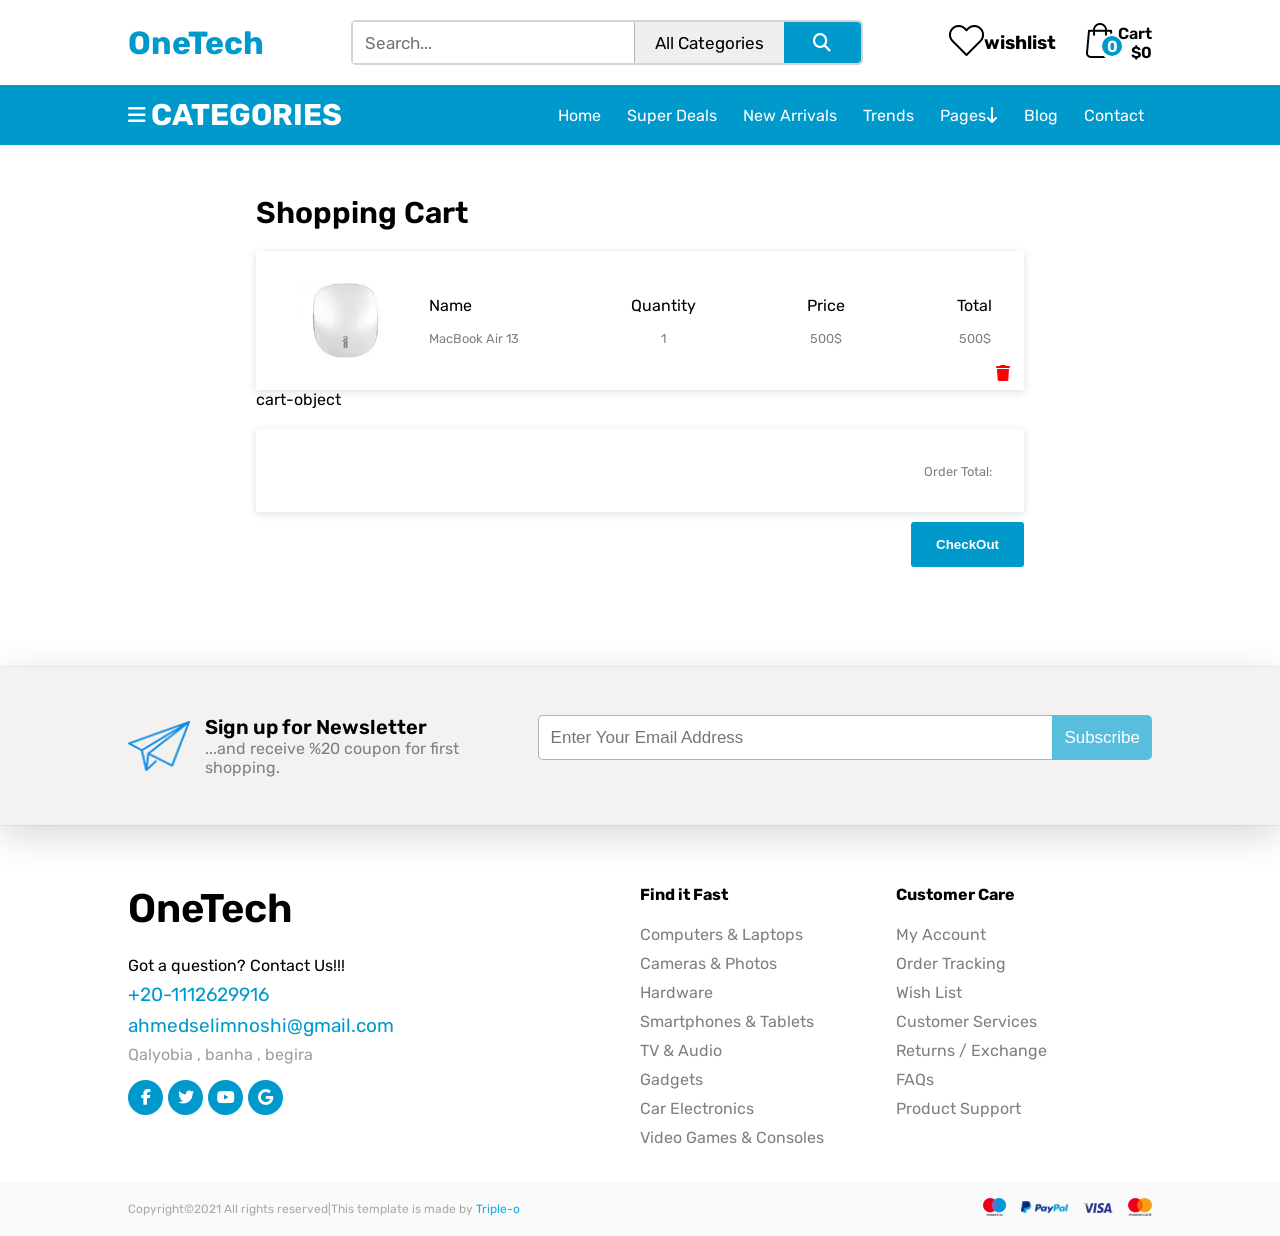
<file: shopping-cart.html>
<!DOCTYPE html>
<html lang="en">
<head>
    <meta charset="UTF-8">
    <meta name="viewport" content="width=device-width, initial-scale=1.0">
    <title>Cart</title>
    <link rel="stylesheet" href="css/style.css">
    <link rel="stylesheet" href="css/all.css">
    <link rel="stylesheet" href="css/media.css">

    <!-- start fonts -->
    <link href="https://fonts.googleapis.com/css2?family=Rubik:ital,wght@0,300..900;1,300..900&display=swap" rel="stylesheet">
    <!-- end fonts -->
</head>
<body>

    <header>
        <div class="container">
            <div class="header-parent">
                <a style="text-decoration: none; color: rgb(0, 153, 204);" href="main.html"><h1>OneTech</h1></a>

                <div class="header-search-area">
                    <input placeholder="Search..." type="text">

                    <select>
                        <option selected value="All Categories">All Categories</option>
                        <option value="Computers">Computers</option>
                        <option value="Laptops">Laptops</option>
                        <option value="Cameras">Cameras</option>
                        <option value="Hardware">Hardware</option>
                        <option value="Smartphones">Smartphones</option>
                    </select>

                    <button><i style="font-size: 18px;" class="fa-solid fa-magnifying-glass"></i></button>
                </div><!-- header-search-area -->


                <div class="header-carts">
                    <div class="header-wishlist">
                        
                        <div class="wishlist-img">
                            <img src="images/wishlist_cart/wishlist.webp" alt="wishlist">
                        </div><!-- wishlist-img -->
                        
                        <div><a style="text-decoration: none; color: black;" href="#"><h3>wishlist</h3></a></div>
                    </div><!-- header-wishlist -->

                    <div class="header-cart">

                        <div class="cart-img">
                            <img src="images/wishlist_cart/cart.webp" alt="wishlist">
                            <div class="cart-counter">0</div><!-- cart-counter -->
                        </div><!-- header-img -->
                        
                        <div class="cart-price">
                            <a style="text-decoration: none; color: black;" href="#"><p>Cart</p></a>
                            <p>$0</p>
                        </div><!-- cart-price -->
                    </div><!-- header-cart -->
                </div><!-- header-carts -->
            </div><!-- header-parent -->
        </div><!-- container -->
    </header>


    <div class="second-header-frame">
        <div class="container">
            <div class="second-header">
                <div class="second-header-categories">
                    <i class="fa-solid fa-bars"></i>
                    <h2>CATEGORIES</h2>
                    <div class="categories-links">
                        <a href="#">Computers & Laptops</a>
                        <a href="#">Cameras</a>
                        <a href="#">Hardware</a>
                        <a href="#">Smartphones & Tablets</a>
                        <a href="#">Gadgets</a>
                        <a href="#">Car Electronics</a>
                        <a href="#">Video games & Consoles</a>
                    </div><!-- categories-links -->
                </div><!-- second-header-categories -->

                <div class="second-header-menu-body">
                    <div class="second-header-menu">
                        <h2>MENU</h2>
                        <i class="fa-solid fa-bars"></i>
                    </div><!-- second-header-menu -->

                    <!-- <div class="menu-links">
                        <ul class="menu-ul">
                            <li>Home</li>
                            <li>Super Deals</li>
                            <li>New Arrival</li>
                            <li>Trends</li>
                            <li>Pages<i class="fa-solid fa-arrow-down-long"></i></li>
                            <div class="pages-links">
                                <a href="#">Shop</a>
                                <a href="#">Products</a>
                                <a href="#">Blog</a>
                                <a href="#">Cart</a>
                                <a href="#">Wishlist</a>
                                <a href="#">Contact</a>
                            </div>
                            <li>Blog</li>
                            <li>Contact</li>
                        </ul>
                    <div> -->

                </div><!-- second-header-menu-body -->
                    
                <ul>
                    <li><a style="text-decoration: none; color: white; " href="main.html#home">Home</a></li>
                    <li><a style="text-decoration: none; color: white; " href="main.html#deals">Super Deals</a></li>
                    <li><a style="text-decoration: none; color: white; " href="main.html#fifth-section">New Arrivals</a></li>
                    <li><a style="text-decoration: none; color: white; " href="main.html#trends">Trends</a></li>
                    <li style="position: relative;" class="pages-li">Pages<i class="fa-solid fa-arrow-down-long"></i>
                    
                        <div class="pages-links">
                            <a href="#">Shop</a>
                            <a href="#">Products</a>
                            <a href="#">Blog</a>
                            <a href="shopping-cart.html">Cart</a>
                            <a href="wishlist.html">Wishlist</a>
                            <a href="#">Contact</a>
                        </div><!-- pages-links -->
                    </li>
                    
                    <li>Blog</li>
                    <li>Contact</li>
                </ul>
            </div><!-- second-header -->
        </div><!-- container -->
    </div><!-- second-header-frame -->





    <div class="cart-container">
        <h1>Shopping Cart</h1>

        <div class="cart-body">

            <div class="cart-object">
                <i class="fa-solid fa-trash"></i>
                <img src="images/new-arrivals/img4.webp" alt="">
                <div class="cart-details">
                    <div class="cart-detail">
                        <p>Name</p>
                        <p>MacBook Air 13</p>
                    </div><!-- cart-detail -->
                    <div class="cart-detail">
                        <p>Quantity</p>
                        <p>1</p>
                    </div><!-- cart-detail -->
                    <div class="cart-detail">
                        <p>Price</p>
                        <p>500$</p>
                    </div><!-- cart-detail -->
                    <div class="cart-detail">
                        <p>Total</p>
                        <p>500$</p>
                    </div><!-- cart-detail -->
                </div><!-- cart-details -->
            </div>cart-object


            
        </div><!-- cart-body -->

        <div class="cart-total">
            <p>Order Total: <span class="TotalPrice" style="font-weight: 600; font-size: 16px; color: black;"></span></p>
        </div><!-- cart-total -->

        <button>
            CheckOut
        </button>
    </div><!-- cart-container -->

    



    <footer>

        <div class="first-footer-bg">
            <div class="container">
                <div class="first-footer">
                    <div class="first-footer-left">
                        <img src="images/telegram.webp" alt="">
                        <div class="first-footer-left-info">
                            <p>Sign up for Newsletter</p>
                            <p>...and receive %20 coupon for first shopping.</p>
                        </div>
                    </div><!-- first-footer-left -->

                    <div class="first-footer-right">
                        <div class="footer-input">
                            <input type="text" placeholder="Enter Your Email Address">
                            <button>Subscribe</button>
                        </div><!-- footer-input -->
                    </div><!-- first-footer-right -->
                
                </div><!-- first-footer -->
            </div><!-- container -->
        </div><!-- first-footer-bg -->



        <div class="container">
            <div class="second-footer">

                <div class="second-footer1">
                    <h1>OneTech</h1>

                    <p>Got a question? Contact Us!!!</p>
                    <p>+20-1112629916</p>
                    <p>ahmedselimnoshi@gmail.com</p>
                    <p>Qalyobia , banha , begira</p>

                    <ul>
                        <li><a href="#"><i class="fa-brands fa-facebook-f"></i></a></li>
                        <li><a href="#"><i class="fa-brands fa-twitter"></i></a></li>
                        <li><a href="#"><i class="fa-brands fa-youtube"></i></a></li>
                        <li><a href="#"><i class="fa-brands fa-google"></i></a></li>
                    </ul>
                </div><!-- second-footer1 -->

                <div class="second-footer2">
                    <h6>Find it Fast</h6>

                    <ul>
                        <li><a href="#">Computers & Laptops</a></li>
                        <li><a href="#">Cameras & Photos</a></li>
                        <li><a href="#">Hardware</a></li>
                        <li><a href="#">Smartphones & Tablets</a></li>
                        <li><a href="#">TV & Audio</a></li>
                        <li><a href="#">Gadgets</a></li>
                        <li><a href="#">Car Electronics</a></li>
                        <li><a href="#">Video Games & Consoles</a></li>
                    </ul>
                </div><!-- second-footer2 -->

                <div class="second-footer3">
                    <h6>Customer Care</h6>

                    <ul>
                        <li><a href="#">My Account</a></li>
                        <li><a href="#">Order Tracking</a></li>
                        <li><a href="#">Wish List</a></li>
                        <li><a href="#">Customer Services</a></li>
                        <li><a href="#">Returns / Exchange</a></li>
                        <li><a href="#">FAQs</a></li>
                        <li><a href="#">Product Support</a></li>
                    </ul>
                    
                </div><!-- second-footer3 -->
            </div><!-- second-footer -->
        </div><!-- container -->


        <div class="last-footer">
            <div class="container">
                <div class="last-footer-body">

                    <p>Copyright&copy;2021 All rights reserved|This template is made by <span style="color: #10afe4; cursor: pointer;">Triple-o</span></p>

                    <ul>
                        <li><img src="images/footer/footer1.webp" alt=""></li>
                        <li><img src="images/footer/footer2.webp" alt=""></li>
                        <li><img src="images/footer/footer3.webp" alt=""></li>
                        <li><img src="images/footer/footer4.webp" alt=""></li>
                    </ul>

                </div><!-- last-footer -->
            </div><!-- container -->
        </div><!-- last-footer -->
    </footer>


    <script src="js/cart_.js"></script>
    
</body>
</html>
</file>
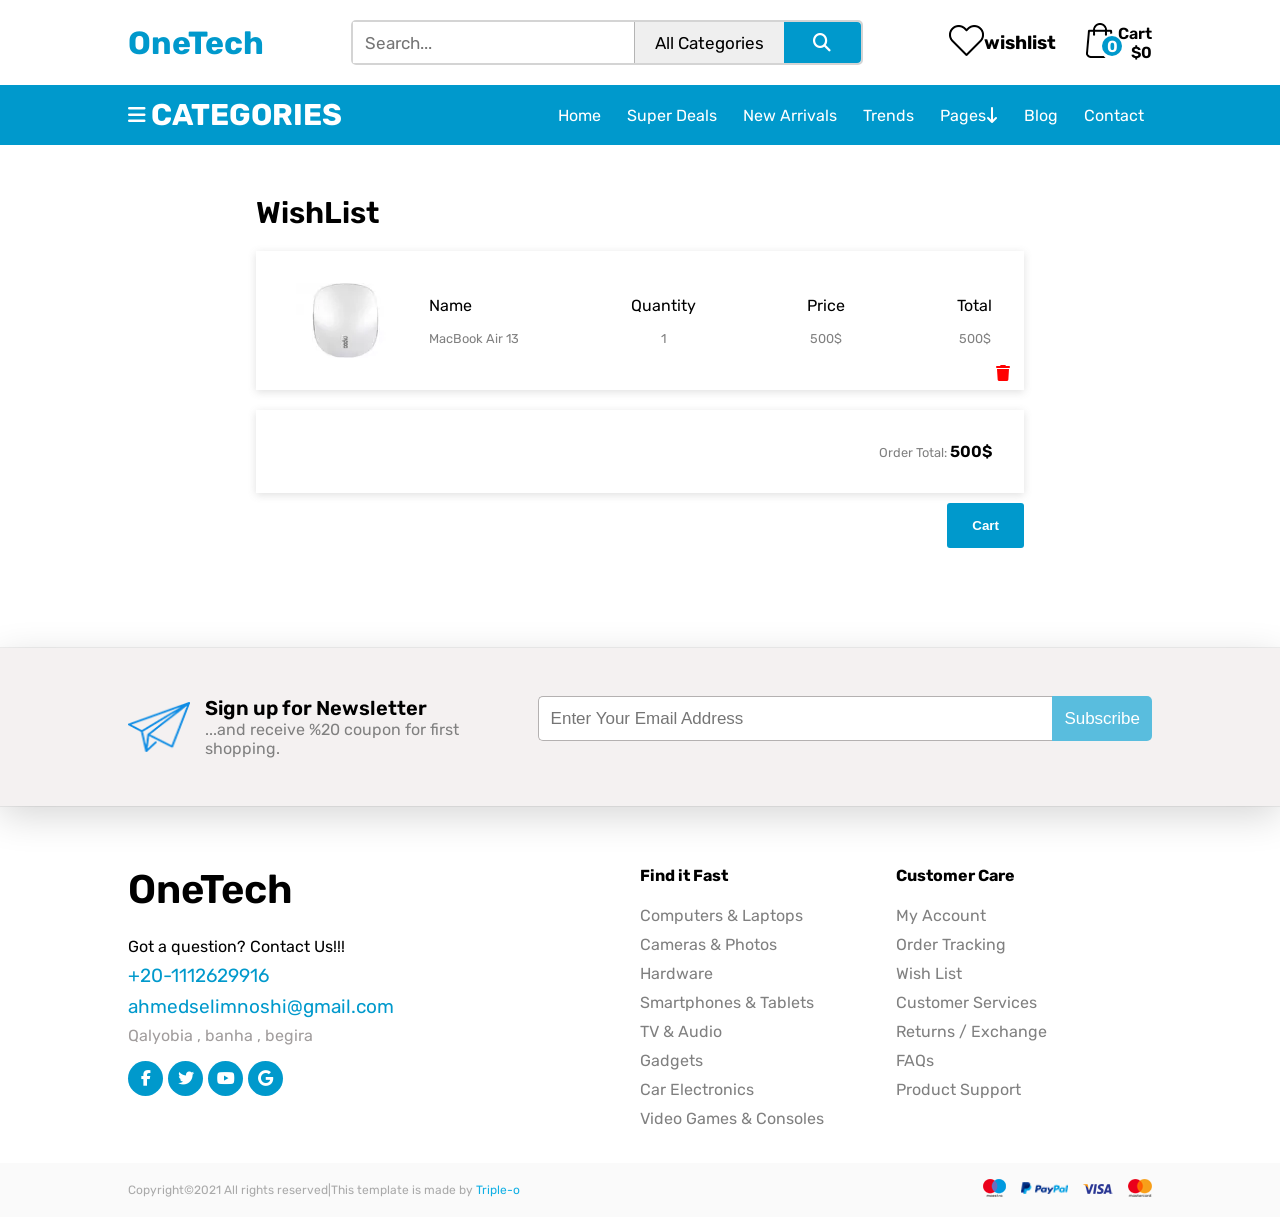
<file: wishlist.html>
<!DOCTYPE html>
<html lang="en">
<head>
    <meta charset="UTF-8">
    <meta name="viewport" content="width=device-width, initial-scale=1.0">
    <title>WishList</title>
    <link rel="stylesheet" href="css/style.css">
    <link rel="stylesheet" href="css/all.css">
    <link rel="stylesheet" href="css/media.css">

    <!-- start fonts -->
    <link href="https://fonts.googleapis.com/css2?family=Rubik:ital,wght@0,300..900;1,300..900&display=swap" rel="stylesheet">
    <!-- end fonts -->
</head>
<body>

    <header>
        <div class="container">
            <div class="header-parent">
                <a style="text-decoration: none; color: rgb(0, 153, 204);" href="main.html"><h1>OneTech</h1></a>

                <div class="header-search-area">
                    <input placeholder="Search..." type="text">

                    <select>
                        <option selected value="All Categories">All Categories</option>
                        <option value="Computers">Computers</option>
                        <option value="Laptops">Laptops</option>
                        <option value="Cameras">Cameras</option>
                        <option value="Hardware">Hardware</option>
                        <option value="Smartphones">Smartphones</option>
                    </select>

                    <button><i style="font-size: 18px;" class="fa-solid fa-magnifying-glass"></i></button>
                </div><!-- header-search-area -->


                <div class="header-carts">
                    <div class="header-wishlist">
                        
                        <div class="wishlist-img">
                            <img src="images/wishlist_cart/wishlist.webp" alt="wishlist">
                        </div><!-- wishlist-img -->
                        
                        <div><a style="text-decoration: none; color: black;" href="#"><h3>wishlist</h3></a></div>
                    </div><!-- header-wishlist -->

                    <div class="header-cart">

                        <div class="cart-img">
                            <img src="images/wishlist_cart/cart.webp" alt="wishlist">
                            <div class="cart-counter">0</div><!-- cart-counter -->
                        </div><!-- header-img -->
                        
                        <div class="cart-price">
                            <a style="text-decoration: none; color: black;" href="#"><p>Cart</p></a>
                            <p>$0</p>
                        </div><!-- cart-price -->
                    </div><!-- header-cart -->
                </div><!-- header-carts -->
            </div><!-- header-parent -->
        </div><!-- container -->
    </header>


    <div class="second-header-frame">
        <div class="container">
            <div class="second-header">
                <div class="second-header-categories">
                    <i class="fa-solid fa-bars"></i>
                    <h2>CATEGORIES</h2>
                    <div class="categories-links">
                        <a href="#">Computers & Laptops</a>
                        <a href="#">Cameras</a>
                        <a href="#">Hardware</a>
                        <a href="#">Smartphones & Tablets</a>
                        <a href="#">Gadgets</a>
                        <a href="#">Car Electronics</a>
                        <a href="#">Video games & Consoles</a>
                    </div><!-- categories-links -->
                </div><!-- second-header-categories -->

                <div class="second-header-menu-body">
                    <div class="second-header-menu">
                        <h2>MENU</h2>
                        <i class="fa-solid fa-bars"></i>
                    </div><!-- second-header-menu -->

                    <!-- <div class="menu-links">
                        <ul class="menu-ul">
                            <li>Home</li>
                            <li>Super Deals</li>
                            <li>New Arrival</li>
                            <li>Trends</li>
                            <li>Pages<i class="fa-solid fa-arrow-down-long"></i></li>
                            <div class="pages-links">
                                <a href="#">Shop</a>
                                <a href="#">Products</a>
                                <a href="#">Blog</a>
                                <a href="#">Cart</a>
                                <a href="#">Wishlist</a>
                                <a href="#">Contact</a>
                            </div>
                            <li>Blog</li>
                            <li>Contact</li>
                        </ul>
                    <div> -->

                </div><!-- second-header-menu-body -->
                    
                <ul>
                    <li><a style="text-decoration: none; color: white; " href="main.html#home">Home</a></li>
                    <li><a style="text-decoration: none; color: white; " href="main.html#deals">Super Deals</a></li>
                    <li><a style="text-decoration: none; color: white; " href="main.html#fifth-section">New Arrivals</a></li>
                    <li><a style="text-decoration: none; color: white; " href="main.html#trends">Trends</a></li>
                    <li style="position: relative;" class="pages-li">Pages<i class="fa-solid fa-arrow-down-long"></i>
                    
                        <div class="pages-links">
                            <a href="#">Shop</a>
                            <a href="#">Products</a>
                            <a href="#">Blog</a>
                            <a href="shopping-cart.html">Cart</a>
                            <a href="wishlist.html">Wishlist</a>
                            <a href="#">Contact</a>
                        </div><!-- pages-links -->
                    </li>
                    
                    <li>Blog</li>
                    <li>Contact</li>
                </ul>
            </div><!-- second-header -->
        </div><!-- container -->
    </div><!-- second-header-frame -->



    <div class="cart-container">
        <h1>WishList</h1>

        <div class="cart-body">

            <div class="cart-object">

                <i class="fa-solid fa-trash"></i>

                <img src="images/new-arrivals/img4.webp" alt="">
                <div class="cart-details">

                    <div class="cart-detail">
                        <p>Name</p>
                        <p>MacBook Air 13</p>
                    </div><!-- cart-detail -->

                    <div class="cart-detail">
                        <p>Quantity</p>
                        <p>1</p>
                    </div><!-- cart-detail -->

                    <div class="cart-detail">
                        <p>Price</p>
                        <p>500$</p>
                    </div><!-- cart-detail -->

                    <div class="cart-detail">
                        <p>Total</p>
                        <p>500$</p>
                    </div><!-- cart-detail -->
                </div><!-- cart-details -->
            </div><!-- cart-object -->

            
        </div><!-- cart-body -->

        <div class="cart-total">
            <p>Order Total: <span style="font-weight: 600; font-size: 16px; color: black;">500$</span></p>
        </div><!-- cart-total -->

        <button>
            Cart
        </button>
    </div><!-- cart-container -->




    

    <footer>
        <div class="first-footer-bg">
            <div class="container">
                <div class="first-footer">
                    <div class="first-footer-left">
                        <img src="images/telegram.webp" alt="">
                        <div class="first-footer-left-info">
                            <p>Sign up for Newsletter</p>
                            <p>...and receive %20 coupon for first shopping.</p>
                        </div>
                    </div><!-- first-footer-left -->

                    <div class="first-footer-right">
                        <div class="footer-input">
                            <input type="text" placeholder="Enter Your Email Address">
                            <button>Subscribe</button>
                        </div><!-- footer-input -->
                    </div><!-- first-footer-right -->
                
                </div><!-- first-footer -->
            </div><!-- container -->
        </div><!-- first-footer-bg -->





        <div class="container">
            <div class="second-footer">

                <div class="second-footer1">
                    <h1>OneTech</h1>

                    <p>Got a question? Contact Us!!!</p>
                    <p>+20-1112629916</p>
                    <p>ahmedselimnoshi@gmail.com</p>
                    <p>Qalyobia , banha , begira</p>

                    <ul>
                        <li><a href="#"><i class="fa-brands fa-facebook-f"></i></a></li>
                        <li><a href="#"><i class="fa-brands fa-twitter"></i></a></li>
                        <li><a href="#"><i class="fa-brands fa-youtube"></i></a></li>
                        <li><a href="#"><i class="fa-brands fa-google"></i></a></li>
                    </ul>
                </div><!-- second-footer1 -->

                <div class="second-footer2">
                    <h6>Find it Fast</h6>

                    <ul>
                        <li><a href="#">Computers & Laptops</a></li>
                        <li><a href="#">Cameras & Photos</a></li>
                        <li><a href="#">Hardware</a></li>
                        <li><a href="#">Smartphones & Tablets</a></li>
                        <li><a href="#">TV & Audio</a></li>
                        <li><a href="#">Gadgets</a></li>
                        <li><a href="#">Car Electronics</a></li>
                        <li><a href="#">Video Games & Consoles</a></li>
                    </ul>
                </div><!-- second-footer2 -->

                <div class="second-footer3">
                    <h6>Customer Care</h6>

                    <ul>
                        <li><a href="#">My Account</a></li>
                        <li><a href="#">Order Tracking</a></li>
                        <li><a href="#">Wish List</a></li>
                        <li><a href="#">Customer Services</a></li>
                        <li><a href="#">Returns / Exchange</a></li>
                        <li><a href="#">FAQs</a></li>
                        <li><a href="#">Product Support</a></li>
                    </ul>
                    
                </div><!-- second-footer3 -->
            </div><!-- second-footer -->
        </div><!-- container -->


        <div class="last-footer">
            <div class="container">
                <div class="last-footer-body">

                    <p>Copyright&copy;2021 All rights reserved|This template is made by <span style="color: #10afe4; cursor: pointer;">Triple-o</span></p>

                    <ul>
                        <li><img src="images/footer/footer1.webp" alt=""></li>
                        <li><img src="images/footer/footer2.webp" alt=""></li>
                        <li><img src="images/footer/footer3.webp" alt=""></li>
                        <li><img src="images/footer/footer4.webp" alt=""></li>
                    </ul>

                </div><!-- last-footer -->
            </div><!-- container -->
        </div><!-- last-footer -->
    </footer>


    <script src = "js/script.js"></script>
</body>
</html>
</file>
<file: css/style.css>
html {
    scroll-behavior: smooth;
}


:root{
    --main-color : rgb(0, 153, 204);
    --hov-color : #27b9ea;
}

*{
    box-sizing: border-box;
    margin: 0;
    padding: 0;
}


body{
    font-family: "Rubik", sans-serif;
}

.container{
    width: 80%;
    margin: auto;
}

.product-name{
    cursor: pointer;
    transition: all .3s;
}

.product-name:hover{
    color: var(--hov-color);
}


.cart-container{
    width: 60%;
    margin: auto;
}

.wish-btn{
    cursor: pointer;
}


/*  start first header */

.header-parent{
    padding: 20px 0;
    display: flex;
    align-items: center;
    justify-content: space-between;
}

.header-parent > h1{
    cursor: pointer;
    font-size: 32px;
    font-family: inherit;
    font-weight: 600;
    color: var(--main-color);
}

.header-search-area{
    flex-shrink: 3;
    display: flex;
    justify-content: space-between;
    width: 50%;
    height: 45px;
    border: 2px rgba(128, 128, 128, 0.341) solid;
    border-radius: 5px;
}

.header-search-area input , .header-search-area select , .header-search-area button{
    font-family: "Rubik", sans-serif;
    outline: none;
    font : 600 ;
    font-size: 17px;
    border: none;
    appearance: none;
    padding: 6px 12px;
}

.header-search-area input{
    flex-grow: 1;
}

.header-search-area select{
    padding: 0px 20px;
    border-left: 1px rgba(128, 128, 128, 0.533) solid;
    cursor: pointer;
}

.header-search-area button{
    cursor: pointer;
    border-radius: 0 5px 5px 0;
    width: 15%;
    border-top-right-radius: 4px;
    border-bottom-right-radius: 4px;
    background-color: var(--main-color);
    color: white;
    transition: all .3s;
}

.header-search-area button:hover{
    background-color: #27b9ea;
}

.header-carts{
    gap: 30px;
    display: flex;
    justify-content: space-between;
    align-items: center;
}

.header-wishlist{
    display: flex;
    align-items: center;
    justify-content: start;
}

.header-wishlist h3 , .cart-price p:first-child{
    cursor: pointer;
    transition: all .3s;
}

.header-wishlist h3:hover , .cart-price p:first-child:hover{
    color: var(--hov-color);
}

.wishlist-img , .cart-img{
    position: relative;
}

.wishlist-img div , .cart-img div{
    width: 20px;
    height: 20px;
    border-radius: 50%;
    background-color: var(--main-color);
    position: absolute;
    color: white;
    display: flex;
    justify-content: center;
    align-items: center;
    top: 13px;
    left: 16px; 
}

.header-cart{
    font-weight: 600;
    display: flex;
    justify-content: space-between;
    align-items: center;
}

.cart-price{
    text-align: end;
    padding-left: 5px;
}
/* end first header */




/* start second-header */
.second-header-frame{
    padding: 12px 0;
    width: 100%;
    background-color: var(--main-color);
    position: sticky;
    top: 0;
    z-index: 99999999999999999999;
}

.second-header{
    color: white;
    display: flex;
    align-items: center;
    justify-content: space-between;
}

.second-header-categories , .second-header-menu{
    cursor: pointer;
    display: flex;
    align-items: center;
    gap: 5px;
    position: relative;
    transition: all 0.2s;
}

.second-header-menu{
    display: none;
}

.second-header-categories  , .second-header-menu{
    font-size: 1.25em;
}

.second-header ul{
    display: flex;
    justify-content: space-between;
    align-items: center;
    position: relative;
    list-style: none;
    gap: 10px;
}

.second-header ul li{
    padding: 8px;
    transition: all 0.2s;
    cursor: pointer;
}

.second-header ul li:hover , .second-header-categories:hover , .second-header-menu:hover{
    color: #BBBBBB;
}

.pages-links , .categories-links{
    transform-origin: top;
    transform: scaleY(0);
    display: flex;
    flex-direction: column;
    border: rgba(0, 0, 0, 0.441) 1px solid;
    border-radius: 5px;
    width: 150px;
    background-color: white;
    position: absolute;
    transition-duration: .5s;
}


.second-header-categories:hover .categories-links{
    transform: scale(1);
}

.pages-links{
    top: 32px;
    left: -28px;
}

.categories-links{
    width: 100%;
    top: 34px;
    left: -1px;
}

.pages-li:hover .pages-links{
    transform: scaleY(1) ;
}

.pages-links a , .categories-links a{
    display: block;
    border-bottom: solid 1px #ededed;
    color: #a3a3a3;;
    text-decoration: none;
    padding: 8px 16px;
    font-size: 16px;
    transition: all .3s;
}

.pages-links a:hover , .categories-links a:hover{
    color: var(--hov-color);
}

.menu-links{
    display: none;
}

.menu-ul{
    display: none;
    background-color: var(--main-color);
    display: flex;
    flex-direction: column;

}
/* end second-header */




/* start first-section */
.first-section{
    height: auto;
    width: 100%;
    background: url('../images/second-section-backgroundwebp.webp') no-repeat center;
}

.first-section-body{
    padding: 80px 0;
    display: flex;
    justify-content: space-between;
}

.first-section-left{
    display: flex;
    flex-direction: column;
    justify-content: space-evenly;
}

.first-section-prices div:first-child{
    font-weight: 600;
    font-size: 1.5em;
}

.first-section-left h1{
    font-size: 5em;
}

.first-section-left button{
    cursor: pointer;
    margin: 40px 0;
    background-color: var(--main-color);
    color: #fff;
    padding: 8px 16px;
    font-weight: 800;
    border-radius: 8px;
    border: none;
    transition: all 0.2s;
    width: 110px;
    height: 44px;
}

.first-section-left button:hover{
    background-color: var(--hov-color);
}

.first-section-right{
    width: 50%;
}
/* end first-section */


/* start second-section */
.second-section-body{
    margin-top: 50px;
    display: grid;
    grid-template-columns: repeat(4 , 1fr);
    gap: 20px;
}

.delivery{
    padding: 10px 0px;
    background-color: white;
    box-shadow: 0px 0px black;
    display: flex;
    justify-content: center;
    align-items: center;
    box-shadow: 1px 0px 18px 1px rgba(0,0,0,0.41);
    -webkit-box-shadow: 1px 0px 18px 1px rgba(0,0,0,0.41);
    -moz-box-shadow: 1px 0px 18px 1px rgba(0,0,0,0.41);
    transition: all 0.4s;
}

.delivery:hover{
    transform: scale(1.1);
}

.delivery-info h5{
    font-size: 16px;
    margin-bottom: 15px;
}

.delivery-info p{
    font-size: 14px;
    color: rgb(101, 100, 100);
    margin-top: 0px;
}

.delivery-img{
    padding-right: 10px;
}

.delivery-img1 img{
    width: 30px;
    height: 21px;
}

.delivery-img2 img{
    width: 30px;
    height: 27px;
}

.delivery-img3 img{
    width: 30px;
    height: 35px;
}

.delivery-img4 img{
    width: 30px;
    height: 30px;
}
/* end second-section */



/* start third-section */
.third-section{
    margin-top: 150px;
}

.third-section-body{
    display: grid;
    grid-template-columns: minmax(400px , 28%) minmax(800PX , 72%);
}

.third-section-left{
    padding: 20px;
    height: auto;
    box-shadow: 1px 0px 18px 1px rgba(0,0,0,0.41);
    -webkit-box-shadow: 1px 0px 18px 1px rgba(0,0,0,0.41);
    -moz-box-shadow: 1px 0px 18px 1px rgba(0,0,0,0.41);
}

.third-section-left-head{
    display: flex;
    justify-content: space-between;
    align-items: center;
}

.third-section-left-head h3{
    font-size: 1.5em;
}

.third-section-left-arrows i{
    color: gray;
    cursor: pointer;
    transition: all 0.5s;
}

.third-section-left-arrows i:hover{
    color: black;
}

.third-section-left-carousel img{
    display: block;
    padding-top: 15px;
    width: 100%;
    margin: auto;
}


.carousel-info{
    margin-top: 23px;
    display: flex;
    justify-content: space-between;
}

.carousel-left p , .carousel-left h4 , .carousel-right p , .carousel-right h4{
    margin: 4px 0;
}

.carousel-left p , .carousel-right p:first-child{
    font-size: 14px;
}

.carousel-left h4 , .carousel-right p:last-child{
    font-size: 1.5em;
}


.carousel-available{
    display: flex;
    justify-content: space-between;
    
}


.third-section-left-carousel progress{
    display: block;
    width: 100%;
    height: 13px;
    background-color: red;
}


/* Styling for WebKit browsers (Chrome, Safari) */
.third-section-left-carousel progress::-webkit-progress-bar {
    color: blue;
    background-color: rgba(128, 128, 128, 0.648); 
    border-radius: 6px;
}

.third-section-left-carousel progress::-webkit-progress-value {
    color: blue;
    background-color: rgba(128, 128, 128, 0.648);   
    border-radius: 6px;
}

/* Styling for Firefox */
.third-section-left-carousel progress::-moz-progress-bar {
    color: blue;
    background-color: rgba(128, 128, 128, 0.648);   
    border-radius: 6px;
}

/* Additional styles for Edge/IE */
.third-section-left-carousel progress {
    color: blue;
    background-color: rgba(128, 128, 128, 0.648); 
    border-radius: 20px;
}


.carousel-time{
    display: flex;
    flex-direction: column;
    align-items: start;
}

.carousel-time span:first-of-type{
    align-self: end;
}

.third-section-right{
  padding-left: 20px;
}

.third-section-right ul{
    padding: 0;
    list-style: none;
    display: flex;
    align-items: start;
    justify-content: start;

}

.third-section-right ul li a{
    text-decoration: none;
    color: gray ;
    transition: all 0.4s;
}

.third-section-right ul li{
    padding: 6px 16px;
    font-size: 18px;
    font-weight: 600;
    position: relative;
}

.third-section-right ul li:nth-child(1){
    padding: 6px 16px 0px 0px;
}


.third-section-right ul li:after{
    opacity: 0;
    height: 4px;
    background-color: blueviolet;
    position: absolute;
    content: '';
    transition: all .3s;
}

.third-section-first-link:after{
    width: 90%;
    bottom: -9px;
    left: -1px;
}


.third-section-second-link:after{
    width: 81%;
    bottom: -3px;
    left: 12px;
}

.third-section-last-link:after{
    width: 81%;
    bottom: -3px;
    left: 14px;
}

.third-section-right ul li a:hover{
    color: black;
    cursor: pointer;
}

.third-section-right ul li:hover:after{
    opacity: 1;
}



.third-section-products{
    margin-top: 20px;
    display: grid;
    row-gap: 20px;
    grid-template-columns: repeat(4 , 1fr);
}


.third-section-product p , .third-section-product{
    text-align: center;
}


.third-section-product{
    border-right: 1px solid rgba(128, 128, 128, 0.693);
    position: relative;
    padding-top: 20px;
}

.third-section-product-sale , .third-section-product-new{
    position: absolute;
    display: flex;
    align-items: center;
    justify-content: center;
    font-size: 12px;
    color: white;
    width: 35px;
    height: 35px;
    border-radius: 50%;
    background-color: rgb(244, 20, 20);
    left: 23px;
}

.third-section-product-new{
    background-color: var(--main-color);
}

.third-section-product img{
    padding-bottom: 10px;
}


.third-section-add-btn{
    cursor: pointer;
    opacity: 0;
    margin-top: 10px ;
    width: 100%;
    display: inline-block;
    padding: 12px 20px;
    color: #fff;
    background-color: var(--main-color);
    border: none;
    font-weight: 500;
    border-radius: 0 0 5px 5px;
    transition: all 0.25s;
}

.third-section-product:hover{
    box-shadow: 1px 0px 18px 1px rgba(0,0,0,0.41);
    -webkit-box-shadow: 1px 0px 18px 1px rgba(0,0,0,0.41);
    -moz-box-shadow: 1px 0px 18px 1px rgba(0,0,0,0.41);
}

.third-section-product:hover .third-section-add-btn{
    opacity: 1;
}

.third-section-add-btn:hover{
    background-color: var(--hov-color);}

.third-section-bottom{
    margin-top: 80px;
    display: grid;
    grid-template-columns: 20% 70%;
    gap: 10%;
}

.third-section-bottom-left h3{
    font-size: 1.5em;
    margin: 0 0 8px;
}

.third-section-bottom-left button{
    cursor: pointer;
    background-color: var(--main-color);
    color: #fff;
    padding: 8px 16px;
    font-size: 18px;
    font-weight: 700;
    border-radius: 8px;
    border: none;
    transition: all 0.4s;
}


.third-section-bottom-left button:hover{
    background-color: var(--hov-color);
}


.third-section-bottom-right{
    display: flex;
    justify-content: space-between;
    align-items: center;
    gap: 15px;
    flex-wrap: wrap;
}

.third-section-bottom-right div{
    text-align: center;
}

.third-section-bottom-right p{
    font-size: 14px;
    color: gray;
    margin: 0;
}

/* end third-section */



/* start fourth-section */

.fourth-section{
    background-image: url('../images/backgrounds/xbanner_2_background.jpg.pagespeed.ic.4E_HslFvB8.webp');
    margin-top: 90px;
}

.fourth-section-body{
    padding-top: 68px ;
    display: grid;
    grid-template-columns: 35% 60%;
}


.fourth-section-left p:first-child{
    color: gray;
    font-size: 14px;
    padding-bottom: 5px;
}

.fourth-section-left h4{
    font-size: 1.5em;
    font-weight: 400;
    padding-bottom: 15px;
}

.fourth-section-left p:nth-child(3){
    padding-bottom: 20px;
    color: gray;
}


.fourth-section-left ul{
    display: flex;
    justify-content: start;
    align-items: center;
    list-style: none;
    gap: 5px;
}

.fourth-section-left ul li{
    color: gold;
}


.fourth-section-right img{
    width: 100%;
}

.fourth-section-left button{
    cursor: pointer;
    margin-top: 80px;
    background-color: var(--main-color);
    color: #fff;
    padding: 12px 16px;
    font-weight: 800;
    border-radius: 8px;
    border: none;
    transition: all 0.3s;
}


.fourth-section-left button:hover{
    background-color: rgba(77, 180, 214, 0.842)
}


.fourth-section-bottom{
    padding: 30px 0 12px 0;
    display: flex;
    justify-content: center;
    align-items: center;
    gap: 16px;
}

.fourth-section-bottom div{
    width: 12px;
    height: 12px;
    background-color: #0099cc7a;
    border-radius: 50%;
    transition: all .4s;
}


.fourth-section-bottom div:hover{
    cursor: pointer;
    background-color: #0382ad;
}

/* end fourth-section */


/* start fifth-section */
.hot-section{
    margin-top: 50px;
}

.hot-section-header{
    display: flex;
    justify-content: space-between;
    align-items: center;
}

.hot-section-header ul{
    list-style-type: none;
    display: flex;
    justify-content: space-between;
    align-items: center;
}

.hot-section-header h2{
    margin-bottom: 15px;
    font-size: 2em;
}


.hot-section-header ul li{
    padding: 8px 16px;
}

.hot-section-header ul li a{
    text-align: start;
    text-decoration: none;
    padding-left: 10px;
    font-family: inherit;
    font-size: 1em;
    font-weight: 600;
    width: max-content;
    color: #828282;
    cursor: pointer;
    position: relative;
    transition: all .3s;
}

.hot-section-header-first-link:after , .hot-section-header-second-link:after {
    height: 4px;
    opacity: 0;
    width: 93%;
    background-color: blueviolet;
    position: absolute;
    content: '';
    bottom: -19px;
    left: 9px;
    transition: all .3s;
}
    
.hot-section-header-last-link:after{
    transition: all .3s;
    opacity: 0;
    width: 96%;
    height: 4px;
    background-color: blueviolet;
    position: absolute;
    content: '';
    bottom: -19px;
    left: 12px;
}

.hot-section-header ul li a:hover{
    color: black;
}

.hot-section-header ul li a:hover:after{
    opacity: 1;
}

.product{
    position: relative;
    padding-top: 30px;
    text-align: center;
    border-right: #828282 solid 1px;
    transition: all 0.3s;
}

.product div:first-child  , .hot-product div:first-child{
    color: white;
    display: flex;
    justify-content: center;
    align-items: center;
    border-radius: 50%;
    font-size: 14px;
    height: 35px;
    width: 35px;
    background-color: var(--main-color);
    position: absolute;
    left: 9px;
}


.product:hover , .heart{
    box-shadow: 0px -3px 24px -4px rgba(0,0,0,0.75);
    -webkit-box-shadow: 0px -3px 24px -4px rgba(0,0,0,0.75);
    -moz-box-shadow: 0px -3px 24px -4px rgba(0,0,0,0.75);
}

.product img{
    width: 100px;
    height: 100px;
}

.hot-products{
    margin-top: 40px;
    display: grid;
    grid-template-columns: 78% minmax(197px , 20%);
    gap: 2%;

}

.hot-products-left{
    display: grid;
    grid-template-columns: repeat(4 , minmax(162px , 1fr));
    row-gap: 10px;
}


.product p:nth-child(4){
    color: gray;
    font-size: 14px;
    padding: 4px 0 0 8px;
}

.add-cart{
    width: 100%;
    opacity: 0;
    transition: all 0.5;
}

.product:hover .add-cart{
    opacity: 1;
}

.add-cart button{
    font-size: 18px;
    cursor: pointer;
    font-weight: 600;
    width: 100%;
    padding: 6px 12px;
    background-color: var(--main-color);
    color: white;
    border: 0;
    margin-top: 20px;
    border-bottom-left-radius: 4px ;
    border-bottom-right-radius: 4px ;
    transition: all .3s;
}


.add-cart button:hover{
    background-color: var(--hov-color);
}


.hot-product{
    position: relative;
}

.heart{
    display: flex;
    justify-content: center;
    align-items: center;
    color: red;
    height: 30px;
    left: 148px;
    width: 30px;
    position: absolute;
    border-radius: 50%;
}


.hot-product p:nth-child(4){
    color: gray;
    font-size: 14px;
    padding-bottom: 15px;

}


.hot-product-pp{
    display: flex;
    justify-content: space-between;
    align-items: center;
}

.hot-product img{
    padding-top: 40px;
}

.hot-product ul{
    list-style-type: none;
    display: flex;
    justify-content: start;
    align-items: center;
    gap: 5px;
    padding: 20px 0;
}

.hot-product ul li{
    color: gold;
}
/* end fifth-section */




/* start sixth-section */
.sixth-section{
    margin-top: 50px;
    background-color: #eff6fa;
    padding: 30px 0px;
}

.sixth-section-head{
    display: flex;
    justify-content: space-between;
    align-items: center;
}

.sixth-section-head ul{
    list-style-type: none;
    display: flex;
    justify-content: end;
    align-items: center;
}

.sixth-section-head ul li a{
    text-decoration: none;
    color: gray ;
    transition: all 0.4s;
}

.sixth-section-head ul li{
    padding: 6px 16px;
    font-size: 1em;
    font-weight: 600;
}

.sixth-section-head  h2{
    font-size: 2em;  
    margin-bottom: 15px;

}

.sixth-section-head ul li a{
    text-decoration: none;
    width: max-content;
    color: #828282;
    cursor: pointer;
    transition: all .3s;
    position: relative;
}

    
.best-seller-header-first-link:after , .best-seller-header-second-link:after {
    opacity: 0;
    height: 4px;
    width: 106%;
    background-color: blueviolet;
    position: absolute;
    content: '';
    bottom: -19px;
    left: -1px;
    transition: all .3s;
}

    
.best-seller-header-last-link:after{
    transition: all .3s;
    opacity: 0;
    width: 104%;
    height: 4px;
    background-color: blueviolet;
    position: absolute;
    content: '';
    bottom: -19px;
    left: -1px;
}

.sixth-section-head ul li a:hover{
    color: black;
    cursor: pointer;
}

.sixth-section-head ul li a:hover:after{
    opacity: 1;
}


.sixth-section-bottom{
    margin-top: 30px;
    display: grid;
    grid-template-columns: repeat(3 , minmax(300px , 1fr));
    gap: 20px;

}

.best-seller-product{
    position: relative;
    padding: 24px 50px;
    background-color: white;
    display: flex;
}

.best-seller-sale{
    display: flex;
    justify-content: center;
    align-items: center;
    background-color: red;
    color: white;
    font-size: .9em;
    font-weight: 600;
    width: 35px;
    height: 35px;
    border-radius: 50%;
    position: absolute;
    left: 10px;
    top: 16px;
}

.best-seller-heart{
    color: red;
    display: flex;
    justify-content: center;
    align-items: center;
    width: 35px;
    height: 35px;
    border-radius: 50%;
    position: absolute;
    right: 7px;
    top: 17px;
}

.best-seller-product-info p:nth-child(1){
    color: gray;
    font-size: 0.8em;
}


.best-seller-product img{
    width: 115px;
    height: 115px;
}

.best-seller-product ul{
    list-style-type: none;
    display: flex;
    justify-content: start;
    align-items: center;
    gap: 3px;
    padding: 20px 0;
}

.best-seller-product ul li{
    color: gold;
}
/* end sixth-section */



/* start seventh-section */

.seventh-section-body{
    margin: 60px 0;
    display: grid;
    grid-template-columns: repeat( auto-fit , minmax(300px , 1fr));
    justify-content: center;
    align-items: center;
    gap: 20px;
}

.trend-card{
    height: 145px;
    padding: 20px 10px;
    box-shadow: 0px -3px 24px -4px rgba(0,0,0,0.75);
    -webkit-box-shadow: 0px -3px 24px -4px rgba(0,0,0,0.75);
    -moz-box-shadow: 0px -3px 24px -4px rgba(0,0,0,0.75);
    display: flex;
    align-items: center;
    justify-content: space-between;
    transition: all 0.4s;
}

.trend-card:hover{
    transform: scale(1.1);
}

.trend-info h2{
    font-weight: 200;
    margin-bottom: 20px;
    font-size: 1.25em;
}

.trend-info p{
   color: gray;
}

.trend-card img{
    height: 111px;
    width: 111px;
}
/* end seventh-section */



/* start eight section*/

.trends-products{
   background-color: #b6dff7a7;
}

.trends-product-i{
    display: flex;
    justify-content: space-between;
    align-items: center;
}

.trends-product-i div{
    height: 30px;
    width: 30px;
    border-radius: 50%;
    display: flex;
    align-items: center;
    justify-content: center;
}

.trends-new{
    color: white;
    font-size: 0.8em;
    background-color: var(--main-color);
}

.trends-heart{
    box-shadow: 1px 1px 15px ;
    cursor: pointer;
    color: gray;
    opacity: 0;
    transition: all .4s;
}

.trends-product:hover .trends-heart{
    opacity: 1;
}

.trends-heart:hover{
    box-shadow: 1px 1px 30px ;
}

.trends-products-body{
    padding: 30px 0;
}

.trends-products-container{
    margin-top: 20px;
    display: flex;
    align-items: center;
    justify-content: center;
    flex-wrap: wrap;
    gap: 20px;
}

.trends-product{
    padding: 20px;
    height: 265px;
    width: 280px;
    background-color: white;
    border-radius: 10px;
    flex-grow: 0;
    flex-shrink: 0;
}

.trends-product p:nth-child(3){
    color: gray;
    font-size: 0.75em;
    margin-top: 35px;
}

.trends-product img{
    height: 120px;
    width: 120px;
    display: block;
    margin: 10px auto;
}

.trends-products h1{
    margin-bottom: 15px;
    font-size: 2em;
}

.trends-product-info{
    margin-top: 2px;
    display: flex;
    align-items: center;
    justify-content: space-between;
}

/* end eigth section */


/* start ninth section */


.latest-reviews{
    margin-top: 60px;
}

.latest-reviews h1{
    margin-bottom: 15px;
    font-size: 2em;
}

.latest-reviews-container{
    display: grid;
    grid-template-columns: repeat(auto-fit , minmax(250px , 1fr));
    margin: 40px 0;
    gap: 15px;
}

.latest-product{
    width: minmax(250px , 400px);
    text-align: center;
}

.latest-product img{
    width: 115px;
    height: 115px;
    margin-bottom: 15px;
}

.latest-product ul{
    list-style: none;
    display: flex;
    align-items: center;
    justify-content: center;
    gap: 3px;
}

.latest-product ul li{
    color: gold;
}

.latest-product div{
    display: flex;
    justify-content: center;
    align-items: center;
    gap: 5px;
}

.latest-product p:nth-child(4){
    color: gray;
    font: 0.8em;
}


/* start first-footer */

.first-footer-bg{
    margin-top: 100px;
    width: 100%;
    background-color: #f4f1f1;
    box-shadow: rgba(0, 0, 0, 0.16) 0px 10px 36px 0px, rgba(0, 0, 0, 0.06) 0px 0px 0px 1px;
}

.first-footer{
    padding: 48px 0;
    display: grid;
    grid-template-columns: 40% 60%;
}

.first-footer-left{
    display: flex;
    justify-content: start;
    align-items: center;
    gap: 15px;
}

.first-footer-left img{
    width: 62px;
    height: 50px;
}

.first-footer-left-info p:first-child{
    font-size: 1.25em;
    font-weight: 600;
}

.first-footer-left-info p:nth-child(2){
    color: gray;
}

.footer-input{
    display: flex;
    border-radius: 5px;
    background-color: inherit;
}

.first-footer input{
    border-top-left-radius: 5px;
    border-bottom-left-radius: 5px;
    flex-grow: 3;
    border: 1px rgb(180, 177, 177) solid;
    border-right: none;
    color: #9b9696;
}

.first-footer button{
    color: white;
    cursor: pointer;
    background-color: rgba(89,189,222,255);
    border-top-right-radius: 5px;
    border-bottom-right-radius: 5px;
    border: none;
}

.footer-input button , .footer-input input{
    padding: 6px 12px;
    height: 45px;
    appearance: none;
    outline: none;
    font : 600 ;
    font-size: 17px;
}

/* end first-footer */




/* start second-footer */
.second-footer{
    margin-top: 60px;
    display: grid;
    grid-template-columns: 2fr 1fr 1fr;
}

.second-footer h1{
    cursor: pointer;
    margin-bottom: 24px;
    font-size: 40px;
    font-family: inherit;
    font-weight: 600;
    color: black;
    transition: all .3s;
}

.second-footer h1:hover{
    color: var(--main-color);
}

.second-footer1 p:nth-child(2) , .second-footer1 p:nth-child(3)  , .second-footer1 p:nth-child(4){
    margin-bottom: 8px;
}

.second-footer1 p:nth-child(3) , .second-footer1 p:nth-child(4){
    color: var(--main-color);
    font-size: 1.1875em ;
}

.second-footer1 p:nth-child(5){
    color: rgb(161, 157, 157);
    margin-bottom: 16px;
}

.second-footer1 ul{
    display: flex;
    justify-content: start;
    align-items: center;
    gap: 5px;
}

.second-footer1 ul li a{
    text-decoration: none;
    color: white;
}

.second-footer1 ul li{
    cursor: pointer;
    background-color: var(--main-color);
    width: 35px;
    height: 35px;
    border-radius: 50%;
    display: flex;
    justify-content: center;
    align-items: center;
}

.second-footer1 ul li:hover{
    background-color: #0382ad;
}

.second-footer2 h6 , .second-footer3 h6{
    font-size: 1em;
    margin-bottom: 16px;
}

.second-footer2 ul , .second-footer3 ul{
    list-style-type: none;
}

.second-footer2 ul li a , .second-footer3 ul li a{
    text-decoration: none;
    color: gray;
    transition: all .4s;
}

.second-footer2 ul li a:hover , .second-footer3 ul li a:hover{
    color: var(--main-color);
}

.second-footer2 ul li  , .second-footer3 ul li {
    padding: 5px 0;
}


/* end second-footer */



/* start last-footer */

.last-footer{
    margin-top: 30px;
    width: 100%;
    background-color: #fafafa;
}

.last-footer-body{
    display: flex;
    justify-content: space-between;
    align-items: center;
    padding: 16px 0;
}

.last-footer-body p{
    font-size: 12px;
    color: rgba(128, 128, 128, 0.66);
}

.last-footer-body ul{
    list-style: none;
    display: flex;
    align-items: start;
    gap: 15px;
}

.last-footer-body ul li{
    cursor: pointer;
}
/* end last-footer */





/* start shopping-cart / wishlist*/

.cart-container h1{
    margin-top: 50px;
    font-size: 30px;
    font-weight: 600;
}


.cart-object{
    margin-top: 20px;
    box-shadow: rgba(99, 99, 99, 0.2) 0px 2px 8px 0px;
    display: grid;
    grid-template-columns: 1fr 4fr;
    padding: 32px;
    position: relative;
}

.fa-trash{
    color: red;
    position: absolute;
    bottom: 9px;
    right: 14px;
    cursor: pointer;
}

.fa-trash:hover{
    color: rgba(255, 0, 0, 0.664);
}

.cart-object img{
    width: 115px;
    height: 75px;
}

.cart-details{
    display: flex;
    justify-content: space-between;
    align-items: center;
}

.cart-detail p:first-child{
    margin-bottom: 16px;
}

.cart-detail p:last-child{
    text-align: center;
    color: gray;
    font-size: 0.8em;
}


.cart-total{
    margin-top: 20px;
    box-shadow: rgba(99, 99, 99, 0.2) 0px 2px 8px 0px;
    padding: 32px;
}

.cart-total p{
    color: gray;
    font-size: 0.8em;
    text-align: end;
}


.cart-container button{
    transition: all .3s;
    cursor: pointer;
    display: block;
    margin-top: 10px;
    border: none;
    margin-left: auto;
    padding: 15px 25px;
    border-radius: 3px;
    color: white;
    font-weight: 600;
    background-color: var(--main-color);
}

.cart-container button:hover{
    background-color: var(--hov-color);
}

.cart-quantity{
    width: 40px;
    outline: none;

}
/* end shopping-cart / wishlist */
</file>
<file: css/media.css>
/*  start first header */
@media (max-width: 400px) {
    .second-header-categories h2 , .second-header-menu h2{
        font-size: 0.9em;
    }

    .header-parent{
        flex-direction: column;
        
    }

    .header-search-area{
        display: none;
    }
}

@media (min-width: 400.1px) and (max-width: 510px) {
    .header-parent{
        flex-direction: column;
    }

    .header-search-area{
        display: none;
    }
}

@media (min-width: 510.0001px) and (max-width: 767.98px) {
    .header-parent{
        flex-wrap: wrap;
    }
    
    .header-parent > h1{
        width: 50%;
    }
    
    .header-search-area{
        order: 1;
        margin-top: 15px;
        width: 100%;
    }
}

@media (min-width: 768px) and (max-width: 991.98px) {
.header-parent{
    flex-wrap: wrap;
}

.header-parent > h1{
    width: 50%;
}

.header-search-area{
    order: 1;
    margin-top: 15px;
    width: 100%;
}
}

@media (min-width: 992px) and (max-width: 1216px) {
.header-parent{
    flex-wrap: wrap;
}

.header-parent > h1{
    width: 50%;
}

.header-search-area{
    order: 1;
    margin-top: 15px;
    width: 100%;
}
}
/*  end first header */



/*   start second header */

@media (max-width: 559.9px){
    .second-header ul{
        display: none;
    }

    .second-header-menu{
        display: flex;
    }

    .second-header-categories  , .second-header-menu{
        font-size: 1em;
    }
}

@media (min-width: 560px) and (max-width: 969.9px){
    .second-header ul{
        display: none;
    }

    .second-header-menu{
        display: flex;
    }
}

@media (min-width: 970px) and (max-width: 1050px) {
    .second-header ul li{
        padding: 1px;
        font-size: 0.9rem;
    }

    .pages-links {
        top: 21px;
        left: -37px;
    }
}

@media (min-width: 1050.1px) and (max-width: 1199.98px) {
    .second-header ul li{
        padding: 3px;
    }

    .pages-links{
        top: 32px;
        left: 339px;
    }

    .pages-links {
        top: 21px;
        left: -38px;
    }
}

/*  end second header */



/*   start first section */
@media (max-width: 575.98px) {
    .first-section-body{
        flex-direction: column;
        align-items: center;
    }
    
    .first-section-left{
        width: 100%;
    }
    
    .first-section-left h1{
        font-size: 1em;
    }
    
    .first-section-right{
        width: 90%;
    }

    .first-section-right img{
        width: 100%;
    }
}

@media (min-width: 576px) and (max-width: 767.98px) {
    .first-section-body{
        flex-direction: column;
        align-items: center;
    }
    
    .first-section-left{
        width: 100%;
    }
    
    .first-section-left h1{
        font-size: 2em;
    }

    .first-section-right{
        width: 70%;
    }

    .first-section-right img{
        width: 100%;
    }
}

@media (min-width: 768px) and (max-width: 991.98px) {
    .first-section-left{
        width: 50%;
    }
    
    .first-section-left h1{
        font-size: 2em;
    }

    .first-section-right img{
        width: 100%;
    }
}

@media (min-width: 992px) and (max-width: 1054.9px) {
    .first-section-left{
        width: 50%;
    }
    
    .first-section-left h1{
        font-size: 3em;
    }

    .first-section-right{
        width: 50%;
    }

    .first-section-right img{
        width: 100%;
    }
}

@media (min-width: 1055px) and (max-width: 1370px) {
.first-section-body{
    display: flex;
    justify-content: space-between;
}

.first-section-left{
    display: flex;
    flex-direction: column;
    justify-content: space-evenly;
}

.first-section-prices div:first-child{
    font-weight: 600;
    font-size: 1em;
}

.first-section-left h1{
    font-size: 3em;
}
}


/* end first-section */





/*   start second-section */

@media (max-width: 767.98px) {
    .second-section-body{
        grid-template-columns: repeat(1 , 1fr);
    }
}

@media (min-width: 768px) and (max-width: 991.98px) {
   
    .second-section-body{
        grid-template-columns: repeat(2 , 1fr);
    }
}

@media (min-width: 992px) and (max-width: 1199.98px) {

    .second-section-body{
        grid-template-columns: repeat(2 , 1fr);
    }
}
/*  end second-section */



/* start third-section */

@media (max-width: 346.9px){
    .third-section-right ul{
        display: flex;
        justify-content: space-evenly;
    }

    .third-section-right ul li a{
        font-size: 10px;
    }

    .third-section-first-link:after{
        bottom: -30px;
    }
    
    .third-section-body{
        display: grid;
        grid-template-columns: 1fr;
        grid-template-rows: auto auto;
        gap: 5%;
    }

    .third-section-right{
        padding: 0;
    }

    .third-section-products{
        grid-template-columns: 1fr;
        
    }

    .third-section-product{
        border-left:  1px solid rgba(128, 128, 128, 0.693) ;
    }

    .third-section-products{
        margin-bottom: 130px;
    }

    .third-section-bottom-left h3{
        font-size: 1.1em;
    }

    .third-section-bottom{
        margin-top: 80px;
        display: grid;
        grid-template-columns: 1fr;
        grid-template-rows: auto auto;
        gap: 10%;
    }

    .third-section-left-head h3 , .carousel-left h4 , .carousel-left h4 , .carousel-right p:last-child{
        font-size: 0.8em;
    }
    
    .carousel-left p , .carousel-right p:first-child{
        font-size: 10px;
    }

    .carousel-available p{
        font-size: 10px;
    }
}

@media (min-width: 347px) and (max-width: 462.9px){

    .carousel-available p{
        font-size: 14px;
    }

    .third-section-left-head h3 , .carousel-left h4 , .carousel-left h4 , .carousel-right p:last-child{
        font-size: 1em;

    }

    .carousel-left p , .carousel-right p:first-child{
        font-size: 10px;
    }

    

    .third-section-right ul{
        display: flex;
        justify-content: space-evenly;
    }

    .third-section-right ul li a{
        font-size: 12px;
    }

    .third-section-first-link:after{
        bottom: -30px;
    }
    
    .third-section-body{
        display: grid;
        grid-template-columns: 1fr;
        grid-template-rows: auto auto;
        gap: 5%;
    }

    .third-section-right{
        padding: 0;
    }

    .third-section-products{
        grid-template-columns: 1fr;
        
    }

    .third-section-product{
        border-left:  1px solid rgba(128, 128, 128, 0.693) ;
    }

    .third-section-products{
        margin-bottom: 130px;
    }

    .third-section-bottom-left h3{
        font-size: 1.1em;
    }

    .third-section-bottom{
        margin-top: 80px;
        display: grid;
        grid-template-columns: 1fr;
        grid-template-rows: auto auto;
        gap: 10%;
    }
}

@media (min-width: 463px) and (max-width: 575.98px) {
    .third-section-body{
        display: grid;
        grid-template-columns: 1fr;
        grid-template-rows: auto auto;
        gap: 5%;
    }

    .third-section-right{
        padding: 0;
    }

    .third-section-products{
        grid-template-columns: 1fr;
        
    }

    .third-section-product{
        border-left:  1px solid rgba(128, 128, 128, 0.693) ;
    }

    .third-section-products{
        margin-bottom: 130px;
    }

    .third-section-bottom-left h3{
        font-size: 1.1em;

    }

    .third-section-bottom{
        margin-top: 80px;
        display: grid;
        grid-template-columns: 1fr;
        grid-template-rows: auto auto;
        gap: 10%;
    }
}

@media (min-width: 576px) and (max-width: 949.98px) {
    .third-section-body{
        display: grid;
        grid-template-columns: 1fr;
        grid-template-rows: auto auto;
        gap: 5%;
    }

    .third-section-products{
        grid-template-columns: repeat(2 , 1fr);
        
    }

    .third-section-product{
        border-left:  1px solid rgba(128, 128, 128, 0.693) ;
    }

    .third-section-products{
        margin-bottom: 60px;
    }

    .third-section-bottom-left h3{
        font-size: 1.1em;

    }

    .third-section-bottom{
        margin-top: 80px;
        display: grid;
        grid-template-columns: 1fr;
        grid-template-rows: auto auto;
        gap: 10%;
    }
    
}

@media (min-width: 950px) and (max-width: 1310.9px) {
   
    .third-section-body{
        display: grid;
        justify-content: center;
        grid-template-columns: 1fr;
        grid-template-rows: auto auto;
        gap: 5%;
    }

    .third-section-left{
        width: 50%;
        margin: auto;
    }

    .third-section-products{
        margin-bottom: 60px;
    }

    .third-section-bottom-left h3{
        font-size: 1.3em;

    }

    .third-section-bottom{
        margin-top: 80px;
        display: grid;
        grid-template-columns: 1fr;
        grid-template-rows: auto auto;
        gap: 10%;
    }
}

@media (min-width: 1311px) and (max-width: 1598px) {

    .third-section-product-sale, .third-section-product-new {
        left: 4px;
        top: -1px;
    }
    .third-section-body{
        grid-template-columns: 40% 60%;
    }
}

/* end third-section */




/* start fourth-section */

@media (max-width: 768px){
    .fourth-section-body{
        padding-top: 68px ;
        display: grid;
        grid-template-columns: 1fr;
        grid-template-rows: auto auto;
        row-gap: 20px;
    }
    
    .fourth-section-left button{
        margin: 40px 0;
    }

    .fourth-section-left button:hover{
        background-color: var(--hov-color);
    }
}

/* end fourth-section */






/* start fifth-section */

@media (max-width: 459.9px) {
    .hot-section-header h2{
        font-size: 1.2em;
    }

    .hot-section-header{
        display: flex;
        justify-content: space-between;
        align-items: center;
        flex-direction: column;
    }

    .hot-section-header ul{
        gap: 5px;
        margin-bottom: 10px;
        
    }

    .hot-section-header ul li{
        width: max-content;
        padding: 8px 0;
    }

    .hot-section-header ul li:nth-child(2){
        padding: 0 16px;
    }

  
    .hot-section-header ul li a{
        padding: 0;
        font-size: 12px;
        text-align: center;
    }

    .hot-section-header ul li a:after{
        display: none;
    }

    .hot-products{
        grid-template-columns: 1fr;
    }

    .hot-products-left{
        grid-template-columns: 1fr;
    }

    .product{
        border-left: 1px solid gray;
    }

    .hot-products-right{
        display: none;
    }
}

@media (min-width: 460px) and (max-width: 974.9px) {

    .hot-section-header{
        display: flex;
        justify-content: space-between;
        align-items: center;
        flex-direction: column;
    }

    .hot-section-header ul{
        gap: 20px;
        margin-bottom: 10px;
    }

    .hot-section-header ul li a:hover:after{
        opacity: 0;
    }

    .hot-products{
        grid-template-columns: 1fr;
    }

    .hot-products-left{
        grid-template-columns: 1fr 1fr;
    }

    .hot-products-right{
        display: none;
    }
}

@media (min-width: 975px) and (max-width: 1057px){
    .hot-section-header-first-link:after , .hot-section-header-second-link:after {
        bottom: -11px;
    }
    
        
    .hot-section-header-last-link:after{
        bottom: -11px;
        left: 9px;
    }


    .hot-section-header{
        display: flex;
        justify-content: space-between;
        align-items: center;
        flex-direction: column;
    }

    .hot-products-right{
        display: none;
    }
}


@media (min-width: 1057.1px) and (max-width: 1225px) {

    .hot-products{
        grid-template-columns: 1fr;
    }

    .hot-products-right{
        display: none;
    }
}
/* end fifth-section */





/* start sixth-section */
@media (max-width: 399.9px) {

    .sixth-section-head{
        flex-direction: column;
    }

    .sixth-section-head ul li{
        padding: 6px;
    }

    .best-seller-product{
        position: relative;
        padding: 20px;
        background-color: white;
        display: flex;
    }

    .sixth-section-bottom{
        grid-template-columns: minmax(200px , 1fr);
        row-gap: 20px;
    }

    .sixth-section-head h2{
        font-size: 1.4em;
    }

    .sixth-section-head ul li a{
        font-size:0.8em ;
    }

    .sixth-section-bottom{
        grid-template-columns: 1fr;
        gap: 20px;
    }
}

@media (min-width: 400px) and (max-width: 659.9px) {
    .sixth-section-head{
        flex-direction: column;
    }
    .sixth-section-head ul li{
        padding: 6px;
    }
    .sixth-section-bottom{
        grid-template-columns: repeat(2 , minmax(300px , 1fr));
        gap: 20px;
    }

    .sixth-section-head h2{
        font-size: 1.4em;
    }

    .sixth-section-head ul li a{
        font-size:0.8em ;
    }

    .sixth-section-bottom{
        grid-template-columns: 1fr;
        gap: 20px;
    }
}

@media (min-width: 660px) and (max-width: 809.98px) {

    .sixth-section-head ul li{
        padding: 6px;
    }
    .sixth-section-bottom{
        grid-template-columns: repeat(2 , minmax(300px , 1fr));
        gap: 20px;
    }

    .sixth-section-head h2{
        font-size: 1.4em;
    }

    .sixth-section-head ul li a{
        font-size:0.8em ;
    }

    .sixth-section-bottom{
        grid-template-columns: 1fr;
        gap: 20px;
    }
}

@media (min-width: 810px) and (max-width: 991.98px) {
    .sixth-section-bottom{
        grid-template-columns: repeat(2 , minmax(300px , 1fr));
        gap: 20px;
    }

    .sixth-section-head h2{
        font-size: 1.4em;
    }
}

@media (min-width: 912px) and (max-width: 1170px) {
    .sixth-section-bottom{
        grid-template-columns: repeat(2 , minmax(300px , 1fr));
        gap: 20px;

    }
}
/* end sixth-section */



/* start first-footer */

/* Extra large devices (larger desktops, 1200px and up) */

@media (max-width: 340px){

    .first-footer{
        display: grid;
        grid-template-columns: 1fr;
        gap: 20px;
        justify-content: center;
    }

    .first-footer-left{
        width: 100%;
    }

    .first-footer-right{
        width: 100%;
    }

    .first-footer-left img{
        width: 62px;
        height: 50px;
    }

    .footer-input button , .footer-input input{
        padding: 3px 12px;
        height: 45px;
        appearance: none;
        outline: none;
        font : 600 ;
        font-size: 17px;
    }
}

@media (max-width: 1100px) {
    .first-footer{
        display: grid;
        grid-template-columns: 1fr;
        gap: 20px;
        justify-content: center;
    }

    .first-footer-left{
        width: 100%;
    }

    .first-footer-right{
        width: 100%;
    }
}
/* end first-footer */




/* start second-footer */
/* start last-footer */
@media (max-width: 799.98px) {
    .second-footer{
        grid-template-columns: 1fr;
        gap: 40px;
    }

    .last-footer-body{
        gap: 20px;
        flex-direction: column;
    }
}

@media (min-width: 800px) and  (max-width: 1200px) {
    .second-footer{
        grid-template-columns: 1fr 1fr 1fr;
        gap: 20px;
    }
}
/* end last-footer */
/* end second-footer */




/* start shopping cart / wishlist */
@media (max-width: 549.9px){
    .cart-detail p:first-child{
        margin-bottom: 8px;
    }

    .cart-details{
        flex-direction: column;
        justify-content: start;
        align-items: start;
        gap: 20px;
    }

    .cart-object{
        grid-template-columns: 1fr;
    }

    .cart-object img{
        margin:  0 auto 20px;
    }

    .cart-detail p:last-child{
        text-align: start;
    }
}

@media (min-width: 550px) and (max-width: 730px){

    .cart-object{
        grid-template-columns: 1fr;
    }

    .cart-object img{
        margin:  0 auto 20px;
    }

    .cart-details{
        width: 100%;
    }
}

/* end shopping cart / wishlist */
</file>
